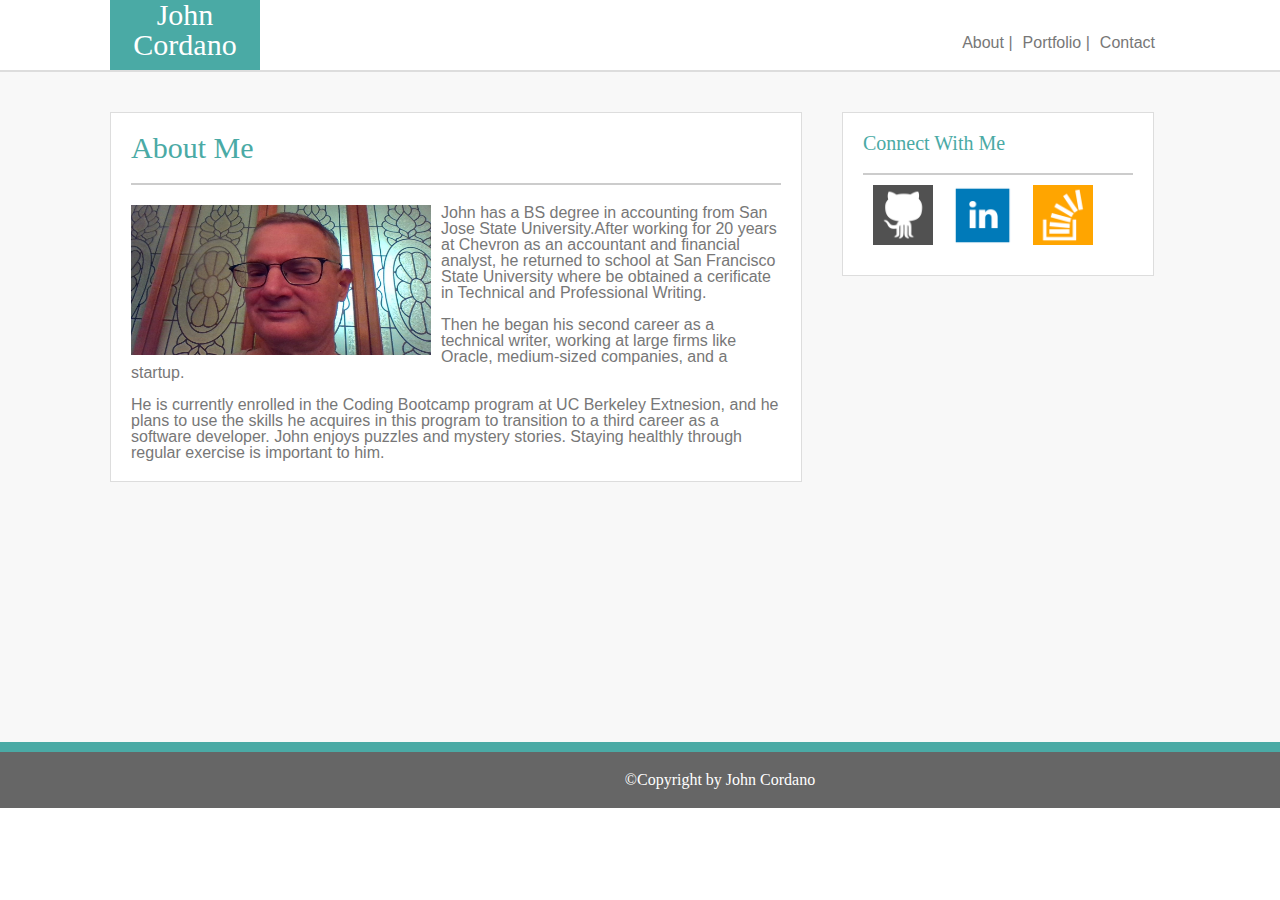
<file: index.html>
<!DOCTYPE html>
<html>
<head>
  <meta name="viewport" content="width=device-width, initial-scale=1.0">
  <link rel="stylesheet" type="text/css" href="assets/css/reset.css">
  <link rel="stylesheet" type="text/css" href="assets/css/style.css">
	<title>John Cordano</title>
</head>
<body>

<div class="main-header">

  <section id="main-logo">John Cordano</section>

  <section id="links">

    <a href="index.html" id="navlink"> About |</a>

    <a href="portfolio.html" id="navlink"> Portfolio |</a>

    <a href="contact.html" id="navlink"> Contact</a>

  </section>


</div>

<div class="main-content">

  <section id="main-bio">

    <h1>About Me</h1>

    <img src="assets/images/JohnCordano.jpg" alt="John Cordano" id="myphoto">

    <p>John has a BS degree in accounting from San Jose State University.After working for 20 years at Chevron as an accountant and financial analyst, he returned to school at San Francisco State University where be obtained a cerificate in Technical and Professional Writing.</p>
    <br>
    <p>Then he began his second career as a technical writer, working at large firms like Oracle, medium-sized companies, and a startup.</p>
    <br>
    <p> He is currently enrolled in the Coding Bootcamp program at UC Berkeley Extnesion, and he plans to use the skills he acquires in this program to transition to a third career as a software developer. John enjoys puzzles and mystery stories. Staying healthly through regular exercise is important to him.</p>

  </section>

  <section id="contact-info">

    <h3>Connect With Me</h3>

    <a href="https://github.com/johncordano" target="_blank"><img src="assets/images/github-128.png" alt="Git Hub" id="icon"></a>
    
    <a href="https://www.linkedin.com/in/john-cordano-7678a3141/" target="_blank"><img src="assets/images/linkedin_square_color-128.png" alt="Linkedin" id="icon"></a>
    
    <a href="https://stackoverflow.com/users/8891037/john-cordano" target="_blank"><img src="assets/images/stackoverflow.png" alt="Stackoverflow" id="icon"></a>

  </section>  

</div>


</body>

<footer class="footer">
  <h5>©Copyright by John Cordano</h5>
</footer>

</html>
</file>
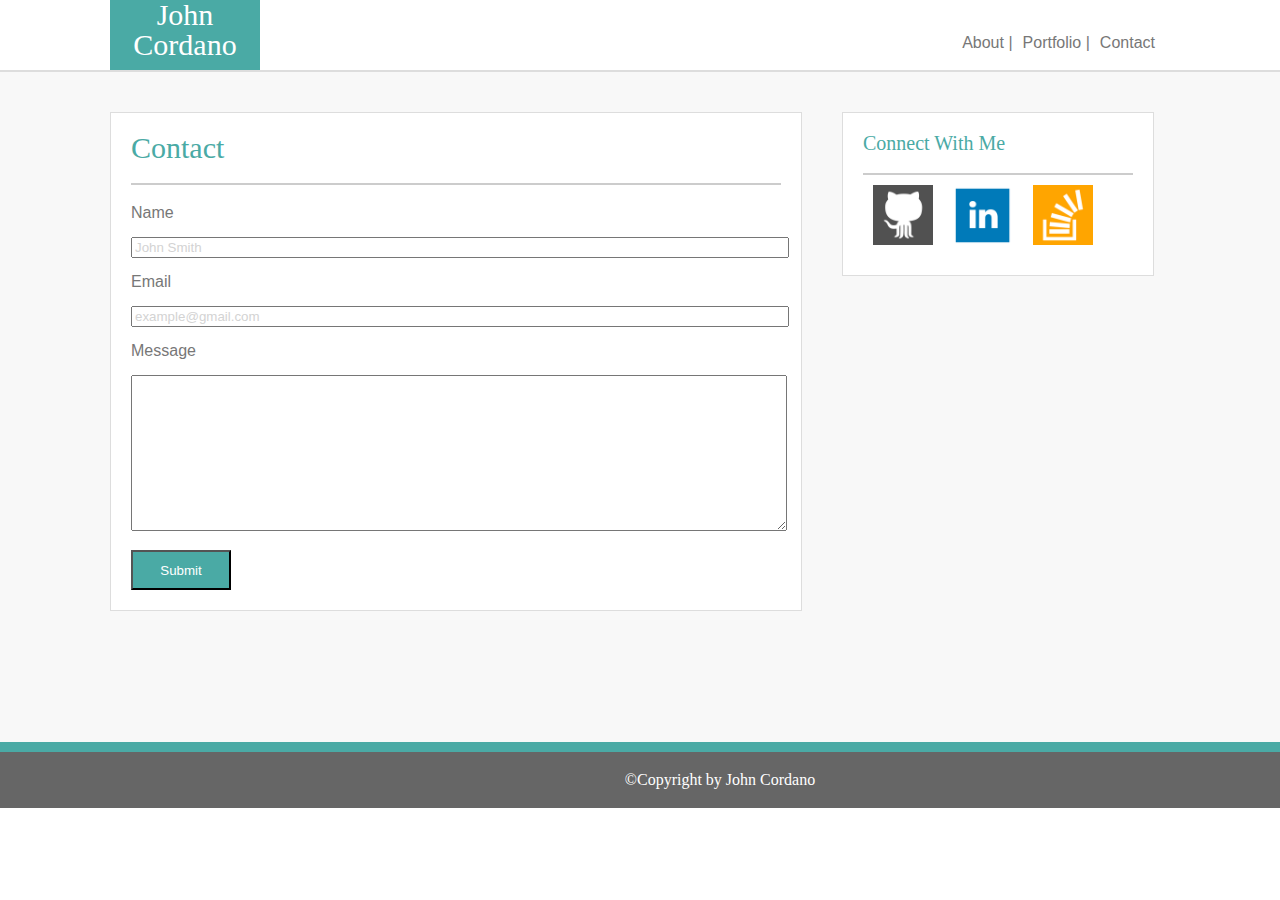
<file: contact.html>
<!DOCTYPE html>
<html>
<head>
  <meta name="viewport" content="width=device-width, initial-scale=1.0">
  <link rel="stylesheet" type="text/css" href="assets/css/reset.css">
  <link rel="stylesheet" type="text/css" href="assets/css/style.css">
	<title>John Cordano</title>
</head>
<body>

<div class="main-header">

  <section id="main-logo">John Cordano</section>

  <section id="links">

    <a href="index.html" id="navlink"> About |</a>

    <a href="portfolio.html" id="navlink"> Portfolio |</a>

    <a href="contact.html" id="navlink"> Contact</a>

  </section>


</div>

<div class="main-content">

  <section id="contact-form">

    <h1>Contact</h1>

    <div id="form-fields">

    <form action="/action_page.php">
  	Name <br><br>
  	<input type="text" name="name" value="John Smith"><br><br>
  	Email <br><br>
  	<input type="text" name="email" value="example@gmail.com"><br><br>
  	Message <br><br>
    <textarea name="name"></textarea><br><br>
  	<input type="submit" value="Submit" background-color="#4aaaa5">

  </div>
	</form>


  </section>

  <section id="contact-info">

    <h3>Connect With Me</h3>

    <a href="https://github.com/johncordano" target="_blank"><img src="assets/images/github-128.png" alt="Git Hub" id="icon"></a>
    
    <a href="https://www.linkedin.com/in/john-cordano-7678a3141/" target="_blank"><img src="assets/images/linkedin_square_color-128.png" alt="Linkedin" id="icon"></a>
    
    <a href="https://stackoverflow.com/users/8891037/john-cordano" target="_blank"><img src="assets/images/stackoverflow.png" alt="Stackoverflow" id="icon"></a>

  </section>  

</div>


</body>

<footer class="footer">
  <h5>©Copyright by John Cordano</h5>
</footer>

</html>
</file>
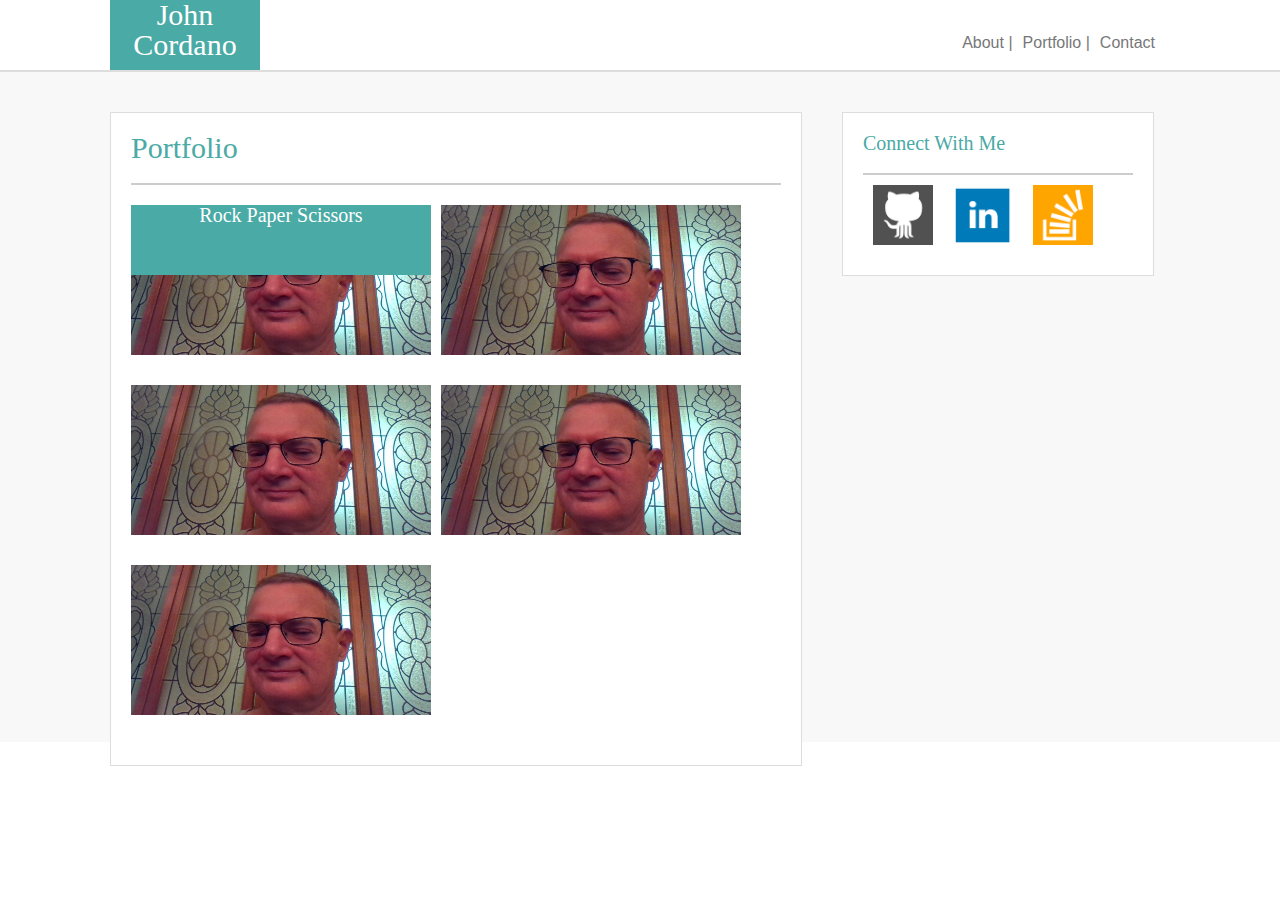
<file: portfolio.html>
<!DOCTYPE html>
<html>
<head>
  <meta name="viewport" content="width=device-width, initial-scale=1.0">
  <link rel="stylesheet" type="text/css" href="assets/css/reset.css">
  <link rel="stylesheet" type="text/css" href="assets/css/style.css">
	<title>John Cordano</title>
</head>
<body>

<div class="main-header">

  <section id="main-logo">John Cordano</section>

  <section id="links">

    <a href="index.html" id="navlink"> About |</a>

    <a href="portfolio.html" id="navlink"> Portfolio |</a>

    <a href="contact.html" id="navlink"> Contact</a>

  </section>


</div>

<div class="main-content">

  <section id="portfolio">

    <h1>Portfolio</h1>

    

    <div id="banner">
      <img src="assets/images/JohnCordano.jpg" alt="John Cordano" id="portphoto">
      <section id="portbanner">Hangman</section>
    </div>
      
    <div id="banner">
      <img src="assets/images/JohnCordano.jpg" alt="John Cordano" id="portphoto">
      <section id="portbanner">RPG Game</section>
    </div>

    <div id="banner">
      <img src="assets/images/JohnCordano.jpg" alt="John Cordano" id="portphoto">
      <section id="portbanner">Trivia Game</section>
    </div>

    <div id="banner">
      <img src="assets/images/JohnCordano.jpg" alt="John Cordano" id="portphoto">
      <section id="portbanner">Rutgers Info Widget</section>
    </div>

    <div id="banner">
      <img src="assets/images/JohnCordano.jpg" alt="John Cordano" id="portphoto">
      <section id="portbanner">Rock Paper Scissors</section>
    </div>


  </section>

  <section id="contact-info">

    <h3>Connect With Me</h3>

    <a href="https://github.com/johncordano" target="_blank"><img src="assets/images/github-128.png" alt="Git Hub" id="icon"></a>
    
    <a href="https://www.linkedin.com/in/john-cordano-7678a3141/" target="_blank"><img src="assets/images/linkedin_square_color-128.png" alt="Linkedin" id="icon"></a>
    
    <a href="https://stackoverflow.com/users/8891037/john-cordano" target="_blank"><img src="assets/images/stackoverflow.png" alt="Stackoverflow" id="icon"></a>

  </section>  

</div>


</body>


</html>
</file>
<file: assets/css/style.css>
.main-haeder {
	border-bottom: 2px solid #cccccc;
	/*width: 1400px;*/
	width: 100%;
	height: 100px;
	background-color: #ffffff;
}

#main-logo {
	float: left;
	margin-left: 110px;
	height: 70px;
	width: 150px;
	background-color: #4aaaa5;
	text-align: center;
	font-size: 30px;
	color: white;
	font-family: 'Georgia', Times, Times New Roman, serif; 
}

#links {
	float: right;
	margin-right: 120px;
	margin-top: 30px;
}

#navlink {
	float: left;
	padding: 5px;
	font-family: 'Arial', 'Helvetica Neue', Helvetica, sans-serif;
	text-decoration: none;
	color: #777777;
}

.main-content {
	clear: both;
	background-color: #F8F8F8;
	/*width: 1400px;*/
	width: 100%;
	height: 630px;
	border-top: 2px solid #dddddd;
	padding: 20px;  
}

#main-bio {
	clear: both;
	width: 650px;
	padding: 20px;
	margin: 20px 20px 20px 90px;
	float:left;
	border: 1px solid #dddddd;
	background-color: white;
}

#myphoto {
	height: 150px;
	width:  300px;
}


#contact-form {
	clear: both;
	width: 650px;
	padding: 20px;
	margin: 20px 20px 20px 90px;
	float:left;
	border: 1px solid #dddddd;
	background-color: white;
}

#form-fields {
	font-family: 'Arial', 'Helveticans-serif; Neue', Helvetica, san-serif;
	color: #777777;
}

input[type=submit] {
	background-color: #4aaaa5;
	font-family: 'Arial', 'Helveticans-serif; Neue', Helvetica, san-serif;
	color: white; 
	height: 40px;
	width: 100px; 
}

input[type=text] {
	color: lightgray;
	width: 100%;
}

textarea {
	width: 100%;
	height: 150px;
}

#portfolio {
	clear: both;
	width: 650px;
	padding: 20px;
	margin: 20px 20px 20px 90px;
	float:left;
	border: 1px solid #dddddd;
	background-color: white;
}

#portphoto {
	height: 150px;
	width:  300px;
	margin-bottom: 30px;
}

#bannner {
	position: relative;
}


#portbanner {
	position: absolute;
	/*top: 10px;*/
	z-index: 2;
	height: 70px;
	width: 300px;
	background-color: #4aaaa5;
	text-align: center;
	font-size: 20px;
	color: white;
	font-family: 'Georgia', Times, Times New Roman, serif; 
}

#contact-info {
	width: 270px;
	padding: 20px;
	margin: 20px;
	float: left;
	border: 1px solid #dddddd;
	background-color: white;
}

#icon {
	margin: 10px;
	height: 60px;
	width: 60px;
}	


.footer {
	background-color: #666666;
	width: 1400px;
	border-top: 10px solid #4aaaa5;
	text-align: center;
	padding: 20px;
}



h1 {
	clear: both;
	color: #4aaaa5;
	font-family: 'Georgia', Times, Times New Roman, serif;
	border-bottom: 2px solid #cccccc;
	padding-bottom: 20px;
	font-size: 30px;
	margin-bottom: 20px;
}

h3 {
	color: #4aaaa5;
	font-family: 'Georgia', Times, Times New Roman, serif;
	border-bottom: 2px solid #cccccc;
	padding-bottom: 20px;
	font-size: 20px;
}

h5 {
	color: white;
	font-family: 'Georgia', Times, Times New Roman, serif;
}

img {
	float: left;
	margin: 0px 10px 0px 0px;
}

p {
	font-family: 'Arial', 'Helveticans-serif; Neue', Helvetica, san-serif;
	color: #777777;
}

/*Media queries*/

@media only screen and (max-width: 980px) {
	#main-bio {
	width: 30%; }
	#contact-info {
	width: 20%; }
	


@media only screen and (max-width: 768px) {
	#main-bio {
	clear: left;
	width: 100%; }
	#contact-info {
	clear: left;
	width: 100%; }
	}


	



	
	
	

/*@media only screen and (max-width: 768px) {
	#main-bio {
		width: 100%; }
	}

	#contact-info {
		width: 100%; }
	

@media only screen and (max-width: 640px) {
	#main-bio {
		width: 100%; }
	header {
		position: static; }
	}*/
</file>
